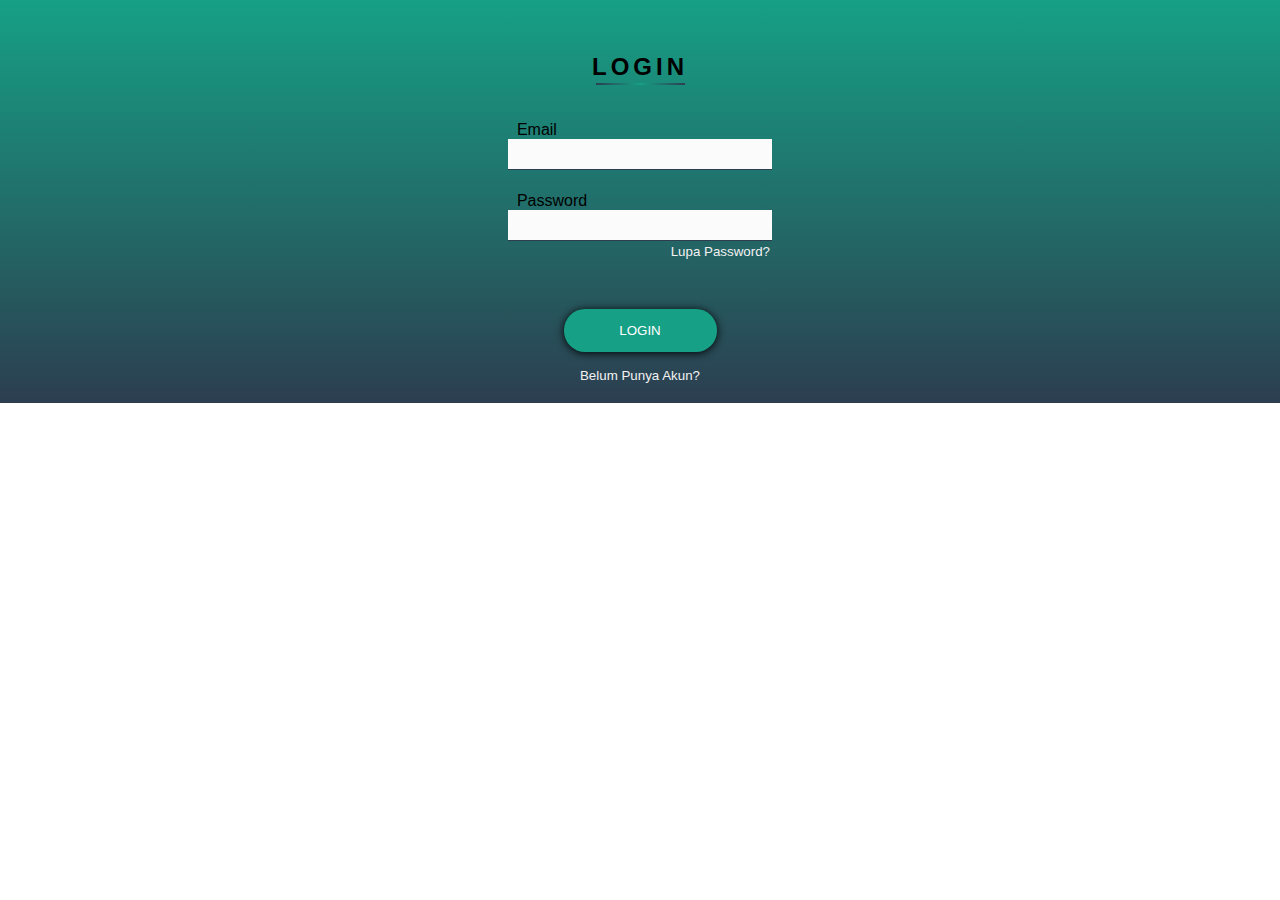
<file: Login.html>
<!DOCTYPE html>
<html lang="en" dir="ltr">
  <head>
    <meta charset="utf-8">
    <meta http-equiv="X-UA-Compatible" content="IE-edge"/>
    <title>Login</title>
    <link rel="stylesheet" type="text/css" href="Login.css">
    <meta name="viewport" content="width=device-width,initial-scale=1.0"/>
  </head>
  <body>
    <div id="Card">
      <div id="card-content">
        <div id="card-title">
          <h2>LOGIN</h2>
          <div class="underline-title">
          </div>
        </div>
        <form class="form" method="post">
          <label for="user-email" style="padding-top: 13px">&nbsp;
          Email
          </label>
        <input id="user-email" class="form-content" type="Email" name="Email" autocomplete="on" required/>
        <div class="form-border"></div>
         <label for="user-password" style="padding-top: 22px">&nbsp;
          Password
         </label>
         <input id="user-password" class="form-content" type="Password" name="Password" required/>
         <div class="form-border"></div>
         <a href="#">
           <legend id="forgot-pass">Lupa Password?</legend>
         </a>
         <input id="submit-btn" type="submit" name="submit" value="LOGIN">
         <a href="#" id="signup">Belum Punya Akun?</a>
        </form>
      </div>
    </div>
  </body>
</html>
</file>
<file: Login.css>
a {
  text-decoration: none;
}

body {
  background: -webkit-linear-gradient(bottom,#2c3e50,#16a085);
  background-repeat: no-repeat;
}

label {
  font-family: "Candara",sans-serif;
  font-size: 12pt;
}

#forgot-pass {
  color: #f2f2f2;
  font-family: "Candara",sans-serif;
  font-size: 10pt;
  margin-top: 3px;
  text-align: right;
}

#card {
  background: #fbfbfb;
  border-radius: 8px;
  box-shadow: 1px 2px 8px rgba(0, 0, 0, 0.65);
  height: 410px;
  margin: 6rem auto 8.1rem auto;
  width: 329px;
}

#card-content {
  padding: 12px 500px;
}

#card-title {
  font-family: "Candara",sans-serif;
  letter-spacing: 4px;
  padding-bottom: 23px;
  padding-top: 13px;
  text-align: center;
}

#signup {
  color: #f2f2f2;
  font-family: "Candara",sans-serif;
  font-size: 10pt;
  margin-top: 16px;
  text-align: center;
}

#submit-btn {
  background: #16a085;
  border-radius: 21px;
  border: none;
  box-shadow: 0px 1px 8px #000000;
  cursor: pointer;
  color: white;
  font-family: "Candara SemiBold",sans-serif;
  height: 42.3px;
  margin: 0 auto;
  margin-top: 50px;
  transition: 0.25px;
  width: 153px;
}

#submit-btn hover {
  box-shadow: 0px 1px 18px #000000;
}

.form {
  align-items: left;
  display: flex;
  flex-direction: column;
}

.form-border {
  height: 1px;
  width: 100%;
  background: #2c3e50;
}

.form-content {
  background: #fbfbfb;
  border: none;
  outline: none;
  padding-top: 14px;
}

.underline-title {
  background: -webkit-linear-gradient(right,#2c3e50,#16a085,#2c3e50);
  height: 2px;
  margin: -1.1rem auto 0 auto;
  width: 89px;
}
</file>
